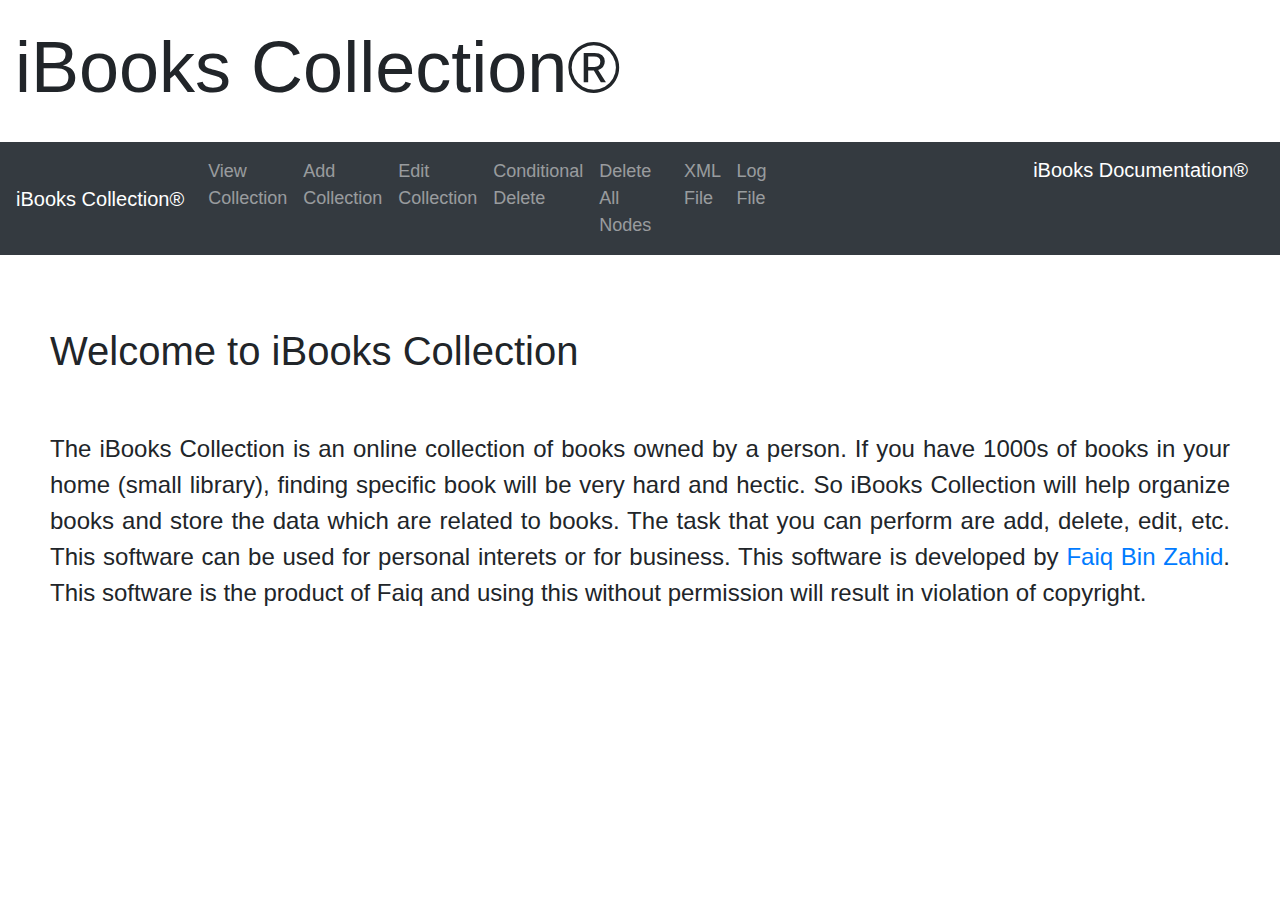
<file: index.html>
<!--Home page-->
<!DOCTYPE html>
<html>

<head>
    <title>Books</title>

    <script src="include.js"></script>

</head>

<body>
    <div w3-include-html="head.html"></div>
    <script>
        includeHTML();
    </script>

    <div class="margins"><br><br><br>
        <h1 class="display-5">Welcome to iBooks Collection</h1><br><br>
        <p style="font-size: 24px;">
            The iBooks Collection is an online collection of books owned by a person. If you have 1000s of books in your home (small library), finding specific book will be very hard and hectic. So iBooks Collection will help organize books and store the data which
            are related to books. The task that you can perform are add, delete, edit, etc. This software can be used for personal interets or for business. This software is developed by <a href="https://www.linkedin.com/in/faiqbinzahid"> Faiq Bin Zahid</a>.
            This software is the product of Faiq and using this without permission will result in violation of copyright.
        </p>


    </div>



</body>


</html>
</file>
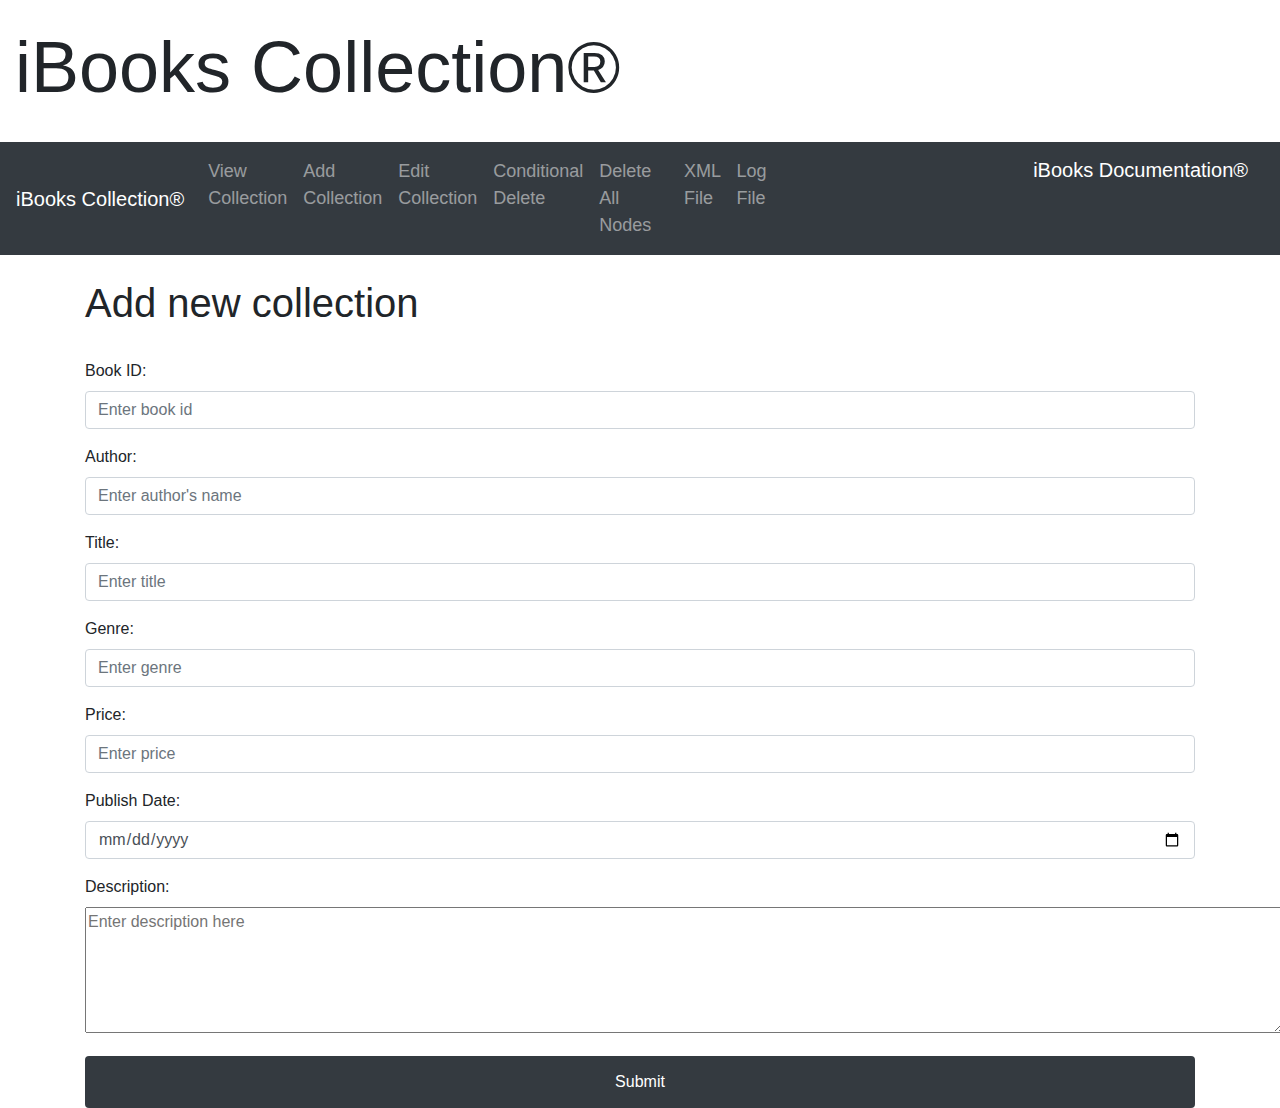
<file: add_form.html>
<!--This file will display form which will ask user to input the contents of the books they desired to add-->

<!DOCTYPE html>
<html>

<head>
    <title>Add Collection</title>

    <script src="include.js"></script>

</head>

<body>
    <div w3-include-html="head.html"></div>
    <script>
        includeHTML();
    </script>

    <div class="container">
        <br>
        <h1>Add new collection</h1> <br>
        <form action="add.php" method="GET">
            <div class="form-group">
                <label for="book_id">Book ID:</label>
                <input type="text" class="form-control" placeholder="Enter book id" name="book_id" required>
            </div>
            <div class="form-group">
                <label for="Author">Author:</label>
                <input type="text" class="form-control" placeholder="Enter author's name" name="author">
            </div>
            <div class="form-group">
                <label for="title">Title:</label>
                <input type="text" class="form-control" placeholder="Enter title" name="title">
            </div>
            <div class="form-group">
                <label for="genre">Genre:</label>
                <input type="text" class="form-control" placeholder="Enter genre" name="genre">
            </div>
            <div class="form-group">
                <label for="price">Price:</label>
                <input type="text" class="form-control" placeholder="Enter price" name="price">
            </div>
            <div class="form-group">
                <label for="publish_date">Publish Date:</label>
                <input type="date" class="form-control" placeholder="Enter date" name="publish_date">
            </div>
            <div class="form-group">
                <label for="description">Description:</label><br>
                <textarea rows="5" cols="127" name="description" placeholder="Enter description here"></textarea>
            </div>
            <button type="submit" class="btn btn-dark block" onclick="storeSomething()">Submit</button>
        </form>
    </div>


</body>

</html>
</file>
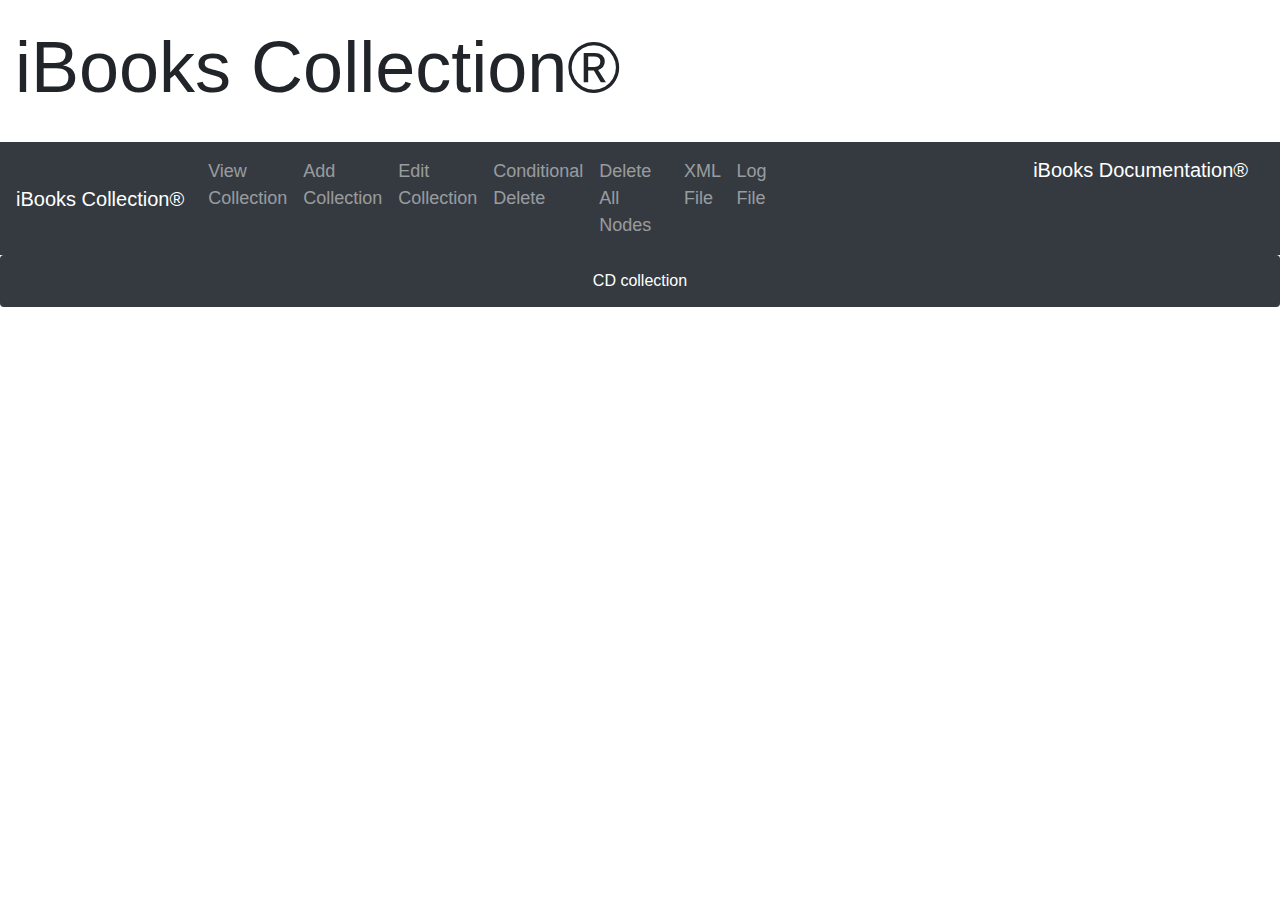
<file: display_JS.html>
<!--This file display all XML nodes in table form using JS-->

<!DOCTYPE html>
<html>

<head>
    <title>Books</title>

    <script src="include.js"></script>

</head>

<body>
    <div w3-include-html="head.html"></div>
    <script>
        includeHTML();
    </script>

    <button type="button" class="btn btn-dark block" onclick="loadDoc()">CD collection</button>
    <br><br>
    <table id="demo" class="table"></table>

    <script>
        function loadDoc() {
            var xhttp = new XMLHttpRequest();
            xhttp.onreadystatechange = function() {
                if (this.readyState == 4 && this.status == 200) {
                    myFunction(this);
                }
            };
            xhttp.open("GET", "cd_catalog.xml", true);
            xhttp.send();
        }

        function myFunction(xml) {
            var i;
            var xmlDoc = xml.responseXML;
            var table = "<tr><th>Artist</th><th>Title</th></tr>";
            var x = xmlDoc.getElementsByTagName("CD");
            for (i = 0; i < x.length; i++) {
                table += "<tr><td>" +
                    x[i].getElementsByTagName("ARTIST")[0].childNodes[0].nodeValue +
                    "</td><td>" +
                    x[i].getElementsByTagName("TITLE")[0].childNodes[0].nodeValue +
                    "</td></tr>";
            }
            document.getElementById("demo").innerHTML = table;
        }

        var xw = new XMLWriter('UTF-8');
        xw.formatting = 'indented'; //add indentation and newlines
        xw.indentChar = ' '; //indent with spaces
        xw.indentation = 2; //add 2 spaces per level

        xw.writeStartDocument();
        xw.writeDocType('"items.dtd"');
        xw.writeStartElement('items');

        xw.writeComment('button');
        xw.writeStartElement('item');
        xw.writeAttributeString('id', 'item-1');
        xw.writeAttributeString('enabled', 'true');
        xw.writeStartElement('code');
        xw.writeCDATA('<button>Save</button>');
        xw.writeEndElement();
        xw.writeElementString('description', 'a save button');
        xw.writeEndElement();

        xw.writeComment('image');
        xw.writeStartElement('item');
        xw.writeAttributeString('id', 'item-2');
        xw.writeAttributeString('enabled', 'false');
        xw.writeStartElement('code');
        xw.writeCDATA('<img src="photo.gif" alt="me" />');
        xw.writeEndElement();
        xw.writeElementString('description', 'a pic of myself!');
        xw.writeEndElement();

        xw.writeComment('link');
        xw.writeStartElement('item');
        xw.writeAttributeString('id', 'item-3');
        xw.writeAttributeString('enabled', 'true');
        xw.writeStartElement('code');
        xw.writeCDATA('<a href="http://google.com">Google</a>');
        xw.writeEndElement();
        xw.writeElementString('description', 'a link to Google');
        xw.writeEndElement();

        xw.writeEndElement();
        xw.writeEndDocument();
    </script>

</body>

</html>
</file>
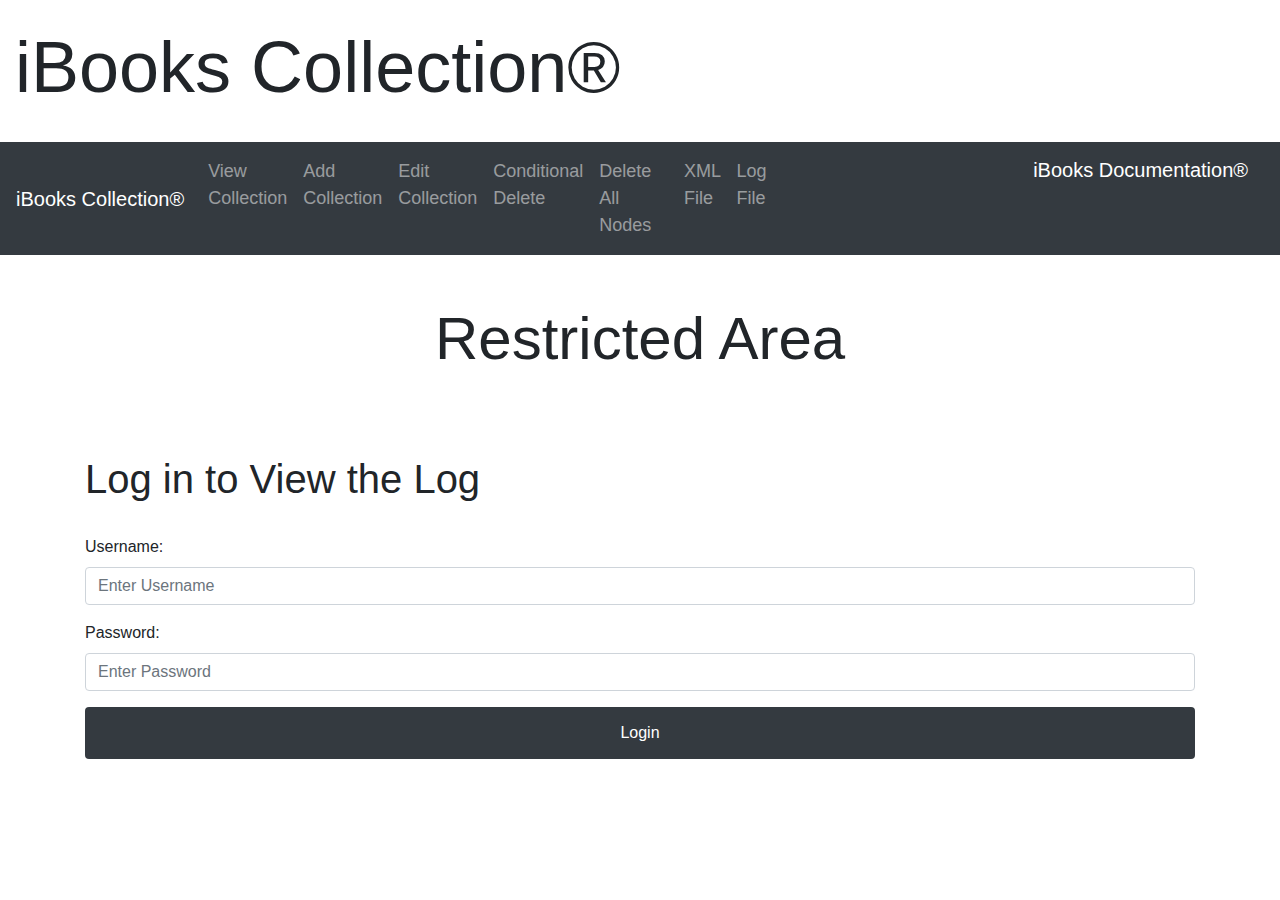
<file: log_display.html>
<!--Login page for Log file-->
<!DOCTYPE html>
<html>

<head>
    <title>Add Collection</title>

    <script src="include.js"></script>

</head>

<body>
    <div w3-include-html="head.html"></div>
    <script>
        includeHTML();
    </script>

    <div class="container">
        <br><br>
        <b><h1 style="margin-left: 350px; font-size: 60px;">Restricted Area</h1> </b><br><br><br>
        <h1>Log in to View the Log</h1> <br>
        <form action="log_target.php" method="GET">
            <div class="form-group">
                <label for="book_id">Username:</label>
                <input type="username" class="form-control" placeholder="Enter Username" name="username" required>
            </div>
            <div class="form-group">
                <label for="Author">Password:</label>
                <input type="password" class="form-control" placeholder="Enter Password" name="password" required>
            </div>
            <button type="submit" class="btn btn-dark block">Login</button>
        </form>
    </div>


</body>

</html>
</file>
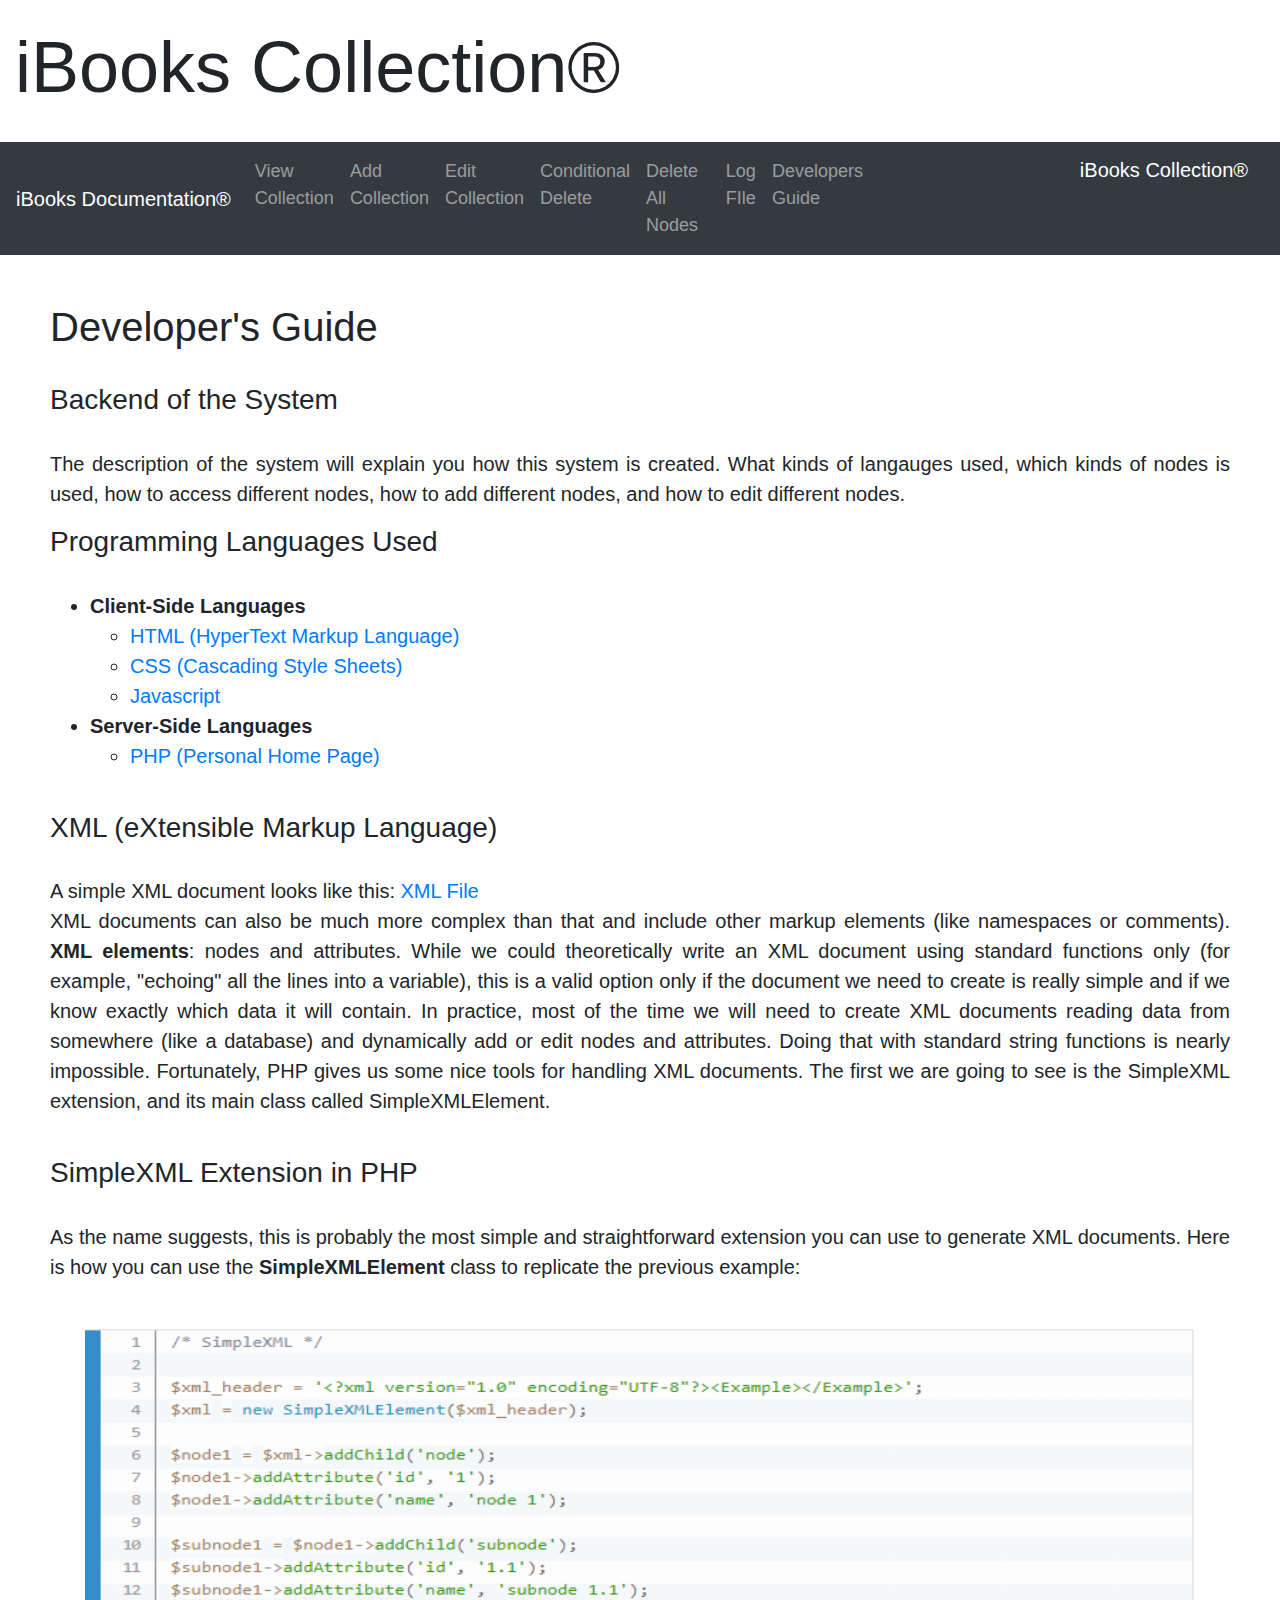
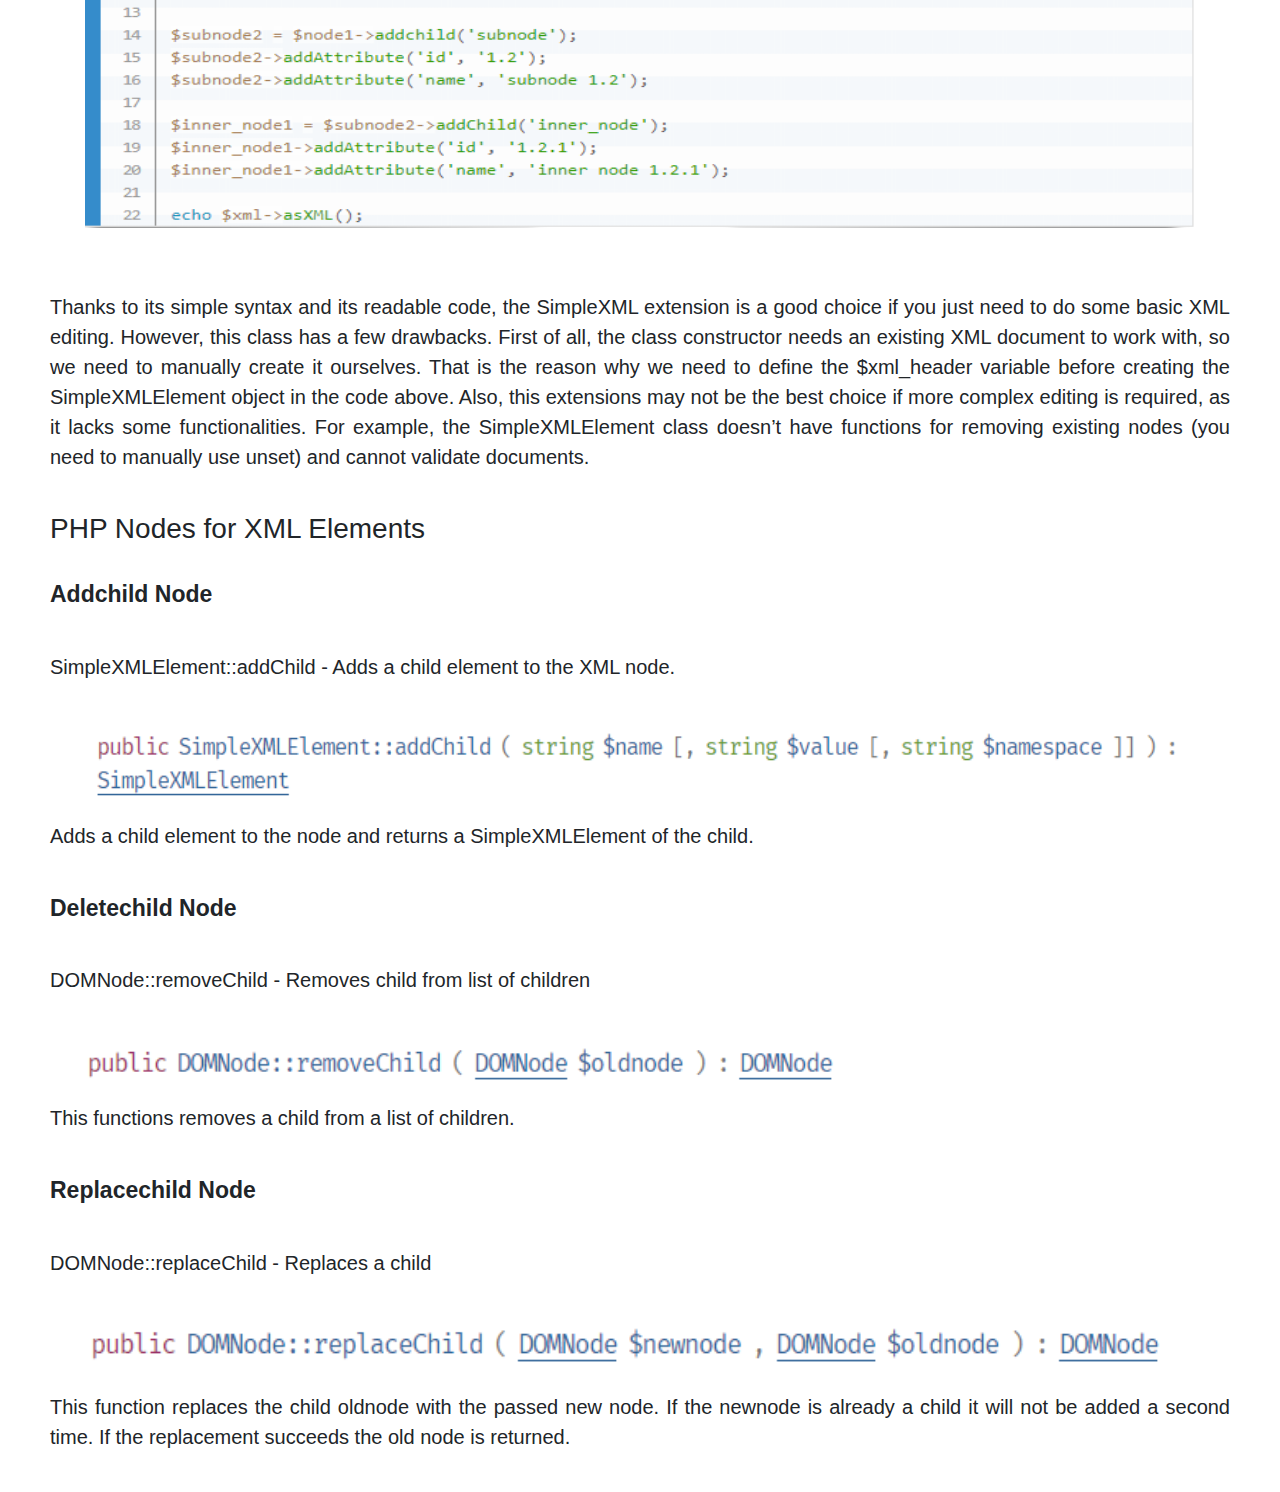
<file: documentation/developer_doc.html>
<!--This page is for developers which explain coding and nodes-->
<!DOCTYPE html>
<html>

<head>
    <title>Books</title>

    <script src="include.js"></script>

</head>

<body>
    <div w3-include-html="head.html"></div>
    <script>
        includeHTML();
    </script>

    <div class="margins"><br><br>
        <h1 class="display-5">Developer's Guide</h1><br>
        <h3>Backend of the System</h3><br>
        <p style="font-size: 20px;">The description of the system will explain you how this system is created. What kinds of langauges used, which kinds of nodes is used, how to access different nodes, how to add different nodes, and how to edit different nodes. </p>
        <h3>Programming Languages Used</h3><br>
        <ul style="font-size: 20px;">
            <b><li>Client-Side Languages</li></b>
            <ul>
                <li><a href="https://www.w3schools.com/html/">HTML (HyperText Markup Language)</a></li>
                <li><a href="https://www.w3schools.com/css/default.asp">CSS (Cascading Style Sheets)</a></li>
                <li><a href="https://www.w3schools.com/js/default.asp">Javascript</a></li>
            </ul>
            <b><li>Server-Side Languages</li></b>
            <ul style="font-size: 20px;">
                <li><a href="https://www.w3schools.com/php/default.asp">PHP (Personal Home Page)</a></li>
            </ul>
        </ul><br>
        <h3>XML (eXtensible Markup Language)</h3><br>
        <p style="font-size: 20px;">
            A simple XML document looks like this: <a href="http://localhost/myBookCollection/books.xml">XML File</a>
            <br> XML documents can also be much more complex than that and include other markup elements (like namespaces or comments). <b>XML elements</b>: nodes and attributes. While we could theoretically write an XML document using standard functions
            only (for example, "echoing" all the lines into a variable), this is a valid option only if the document we need to create is really simple and if we know exactly which data it will contain. In practice, most of the time we will need to create
            XML documents reading data from somewhere (like a database) and dynamically add or edit nodes and attributes. Doing that with standard string functions is nearly impossible. Fortunately, PHP gives us some nice tools for handling XML documents.
            The first we are going to see is the SimpleXML extension, and its main class called SimpleXMLElement.
        </p><br>
        <h3>SimpleXML Extension in PHP</h3><br>
        <p style="font-size: 20px;">
            As the name suggests, this is probably the most simple and straightforward extension you can use to generate XML documents. Here is how you can use the <b>SimpleXMLElement</b> class to replicate the previous example:
            <br><br>
            <div class="container"><img width="100%" height="500px" src="simpleXML.PNG"></div><br><br> </p>
        <p style="font-size: 20px;">Thanks to its simple syntax and its readable code, the SimpleXML extension is a good choice if you just need to do some basic XML editing. However, this class has a few drawbacks. First of all, the class constructor needs an existing XML document
            to work with, so we need to manually create it ourselves. That is the reason why we need to define the $xml_header variable before creating the SimpleXMLElement object in the code above. Also, this extensions may not be the best choice if
            more complex editing is required, as it lacks some functionalities. For example, the SimpleXMLElement class doesn’t have functions for removing existing nodes (you need to manually use unset) and cannot validate documents.
        </p><br>
        <h3>PHP Nodes for XML Elements</h3><br>
        <b><p style="font-size: 23px;">Addchild Node</p></b><br>
        <p style="font-size: 20px;">
            SimpleXMLElement::addChild - Adds a child element to the XML node.<br><br>
            <div class="container"><img width="100%" src="add.PNG"></div>
        </p>
        <p style="font-size: 20px;">
            Adds a child element to the node and returns a SimpleXMLElement of the child.
        </p><br>
        <b><p style="font-size: 23px;">Deletechild Node</p></b><br>
        <p style="font-size: 20px;">
            DOMNode::removeChild - Removes child from list of children<br><br>
            <div class="container"><img width="70%" src="delete.PNG"></div>
        </p>
        <p style="font-size: 20px;">
            This functions removes a child from a list of children.
        </p><br>
        <b><p style="font-size: 23px;">Replacechild Node</p></b><br>
        <p style="font-size: 20px;">
            DOMNode::replaceChild - Replaces a child<br><br>
            <div class="container"><img width="100%" src="replace.PNG"></div>
        </p>
        <p style="font-size: 20px;">
            This function replaces the child oldnode with the passed new node. If the newnode is already a child it will not be added a second time. If the replacement succeeds the old node is returned.
        </p><br>

    </div>



</body>


</html>
</file>
